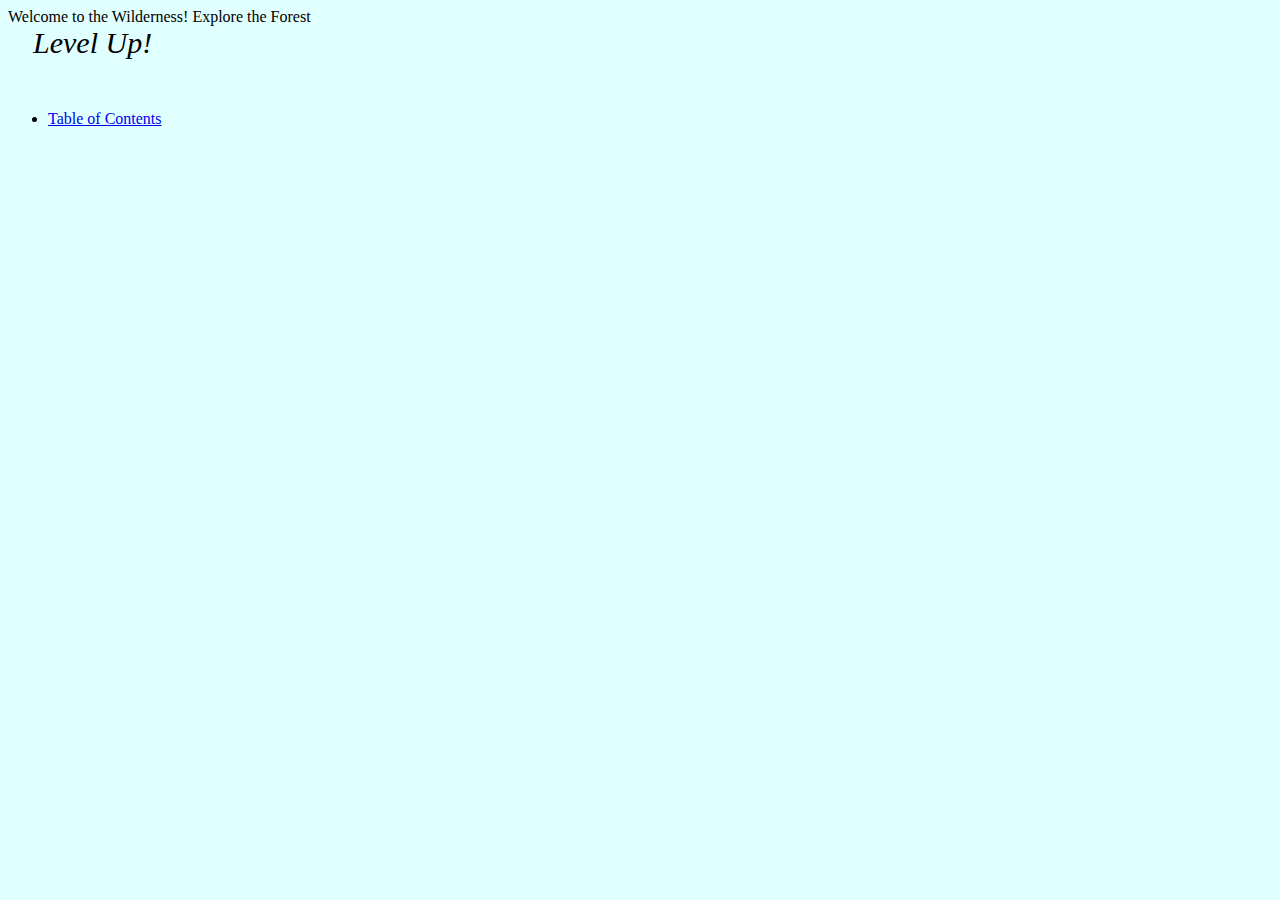
<file: forest.html>
<!DOCTYPE html>
<html
<head
<title>Welcome to the Wilderness!</title>
<link rel="stylesheet" type="text/css" href="styles/branchlevel.css">
<script src="scripts/myscripts.js"></script>

</head
<body

<h1>Explore the Forest</h1

<img src = "images/forest.jpg" alt="Rampart Ridge" onmouseover="showAlt(this)" onmouseout="hideAlt(this)">
<figcaption>Level Up!</figcaption>

<p id="alttext" style="font-size:50px"> 

<ul>
<li><a href="index.html">Table of Contents</a></li
/ul>

</body>
</html>
</file>
<file: styles/branchlevel.css>
body {
  background-color: lightcyan;
}

h1 {
  color: darkblue;
}

img{
  width:300px;
  height:200px;
  border:10px solid green;
  color:white;
  border-radius:20px;
  vertical-align: top;
}

figcaption{
  width: 315px;
  text-align: left;
  margin-left: 25px;
  color:black;
  font-style: italic;
  font-size: 30px;
}
</file>
